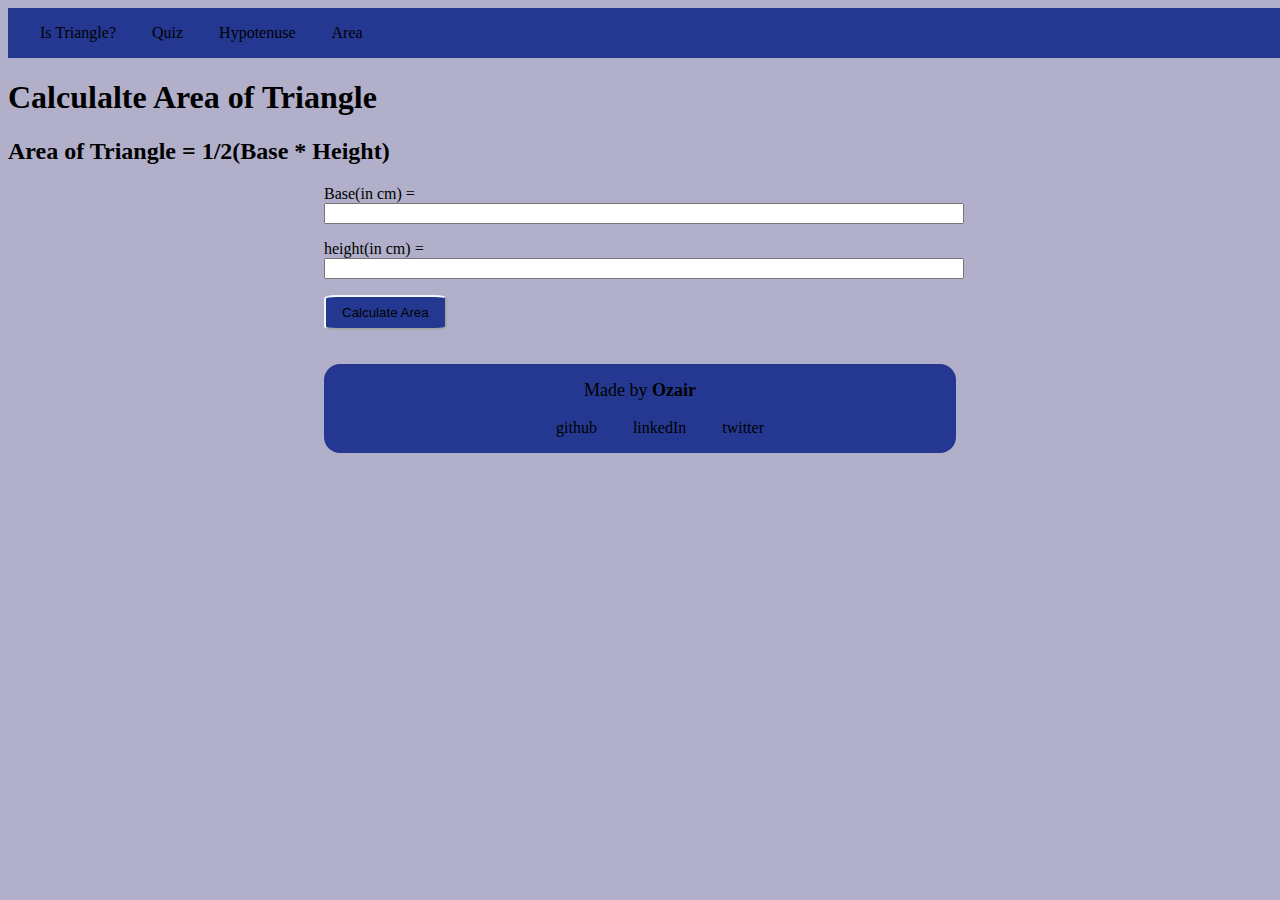
<file: area.html>
<!DOCTYPE html>
<html lang="en">
<head>
    <meta charset="UTF-8">
    <meta http-equiv="X-UA-Compatible" content="IE=edge">
    <meta name="viewport" content="width=device-width, initial-scale=1.0">
    <title>Area</title>
    <link rel="stylesheet" href="styles.css">
</head>
<body>
    <nav class="nav-bar">
        <a class="link" href="index.html">Is Triangle?</a>
        <a class="link" href="quiz.html">Quiz</a>
        <a class="link" href="hypotenuse.html">Hypotenuse</a>
        <a class="link" href="area.html">Area</a>
    </nav>
    <h1>Calculalte Area of Triangle</h1>
    <h2>Area of Triangle = 1/2(Base * Height)</h2>
    <div class="container">
        <label>Base(in cm) = </label>
        <input type="number" class="side-input" />
        <label>height(in cm) = </label>
        <input type="number" class="side-input" />
        <button id="area-btn">Calculate Area</button>
        <div id="output"></div>
    </div>
    <footer>
        <p>Made by <strong>Ozair</strong></p>
          <ul class="list-unordered inline-list">
            <li>
              <a class="links" href="https://github.com/ozairkhan2810/" target="_blank">github
              </a>
            </li>
            <li>
              <a class="links" href="https://linkedin.com/in/ozairkhan2810/" target="_blank">linkedIn
              </a>
            </li>
            <li>
              <a class="links" href="https://twitter.com/neogcamp" target="_blank">twitter          </a>
            </li>
          </ul>
    </footer>

    <script src="src/area.js"></script>
</body>
</html>
</file>
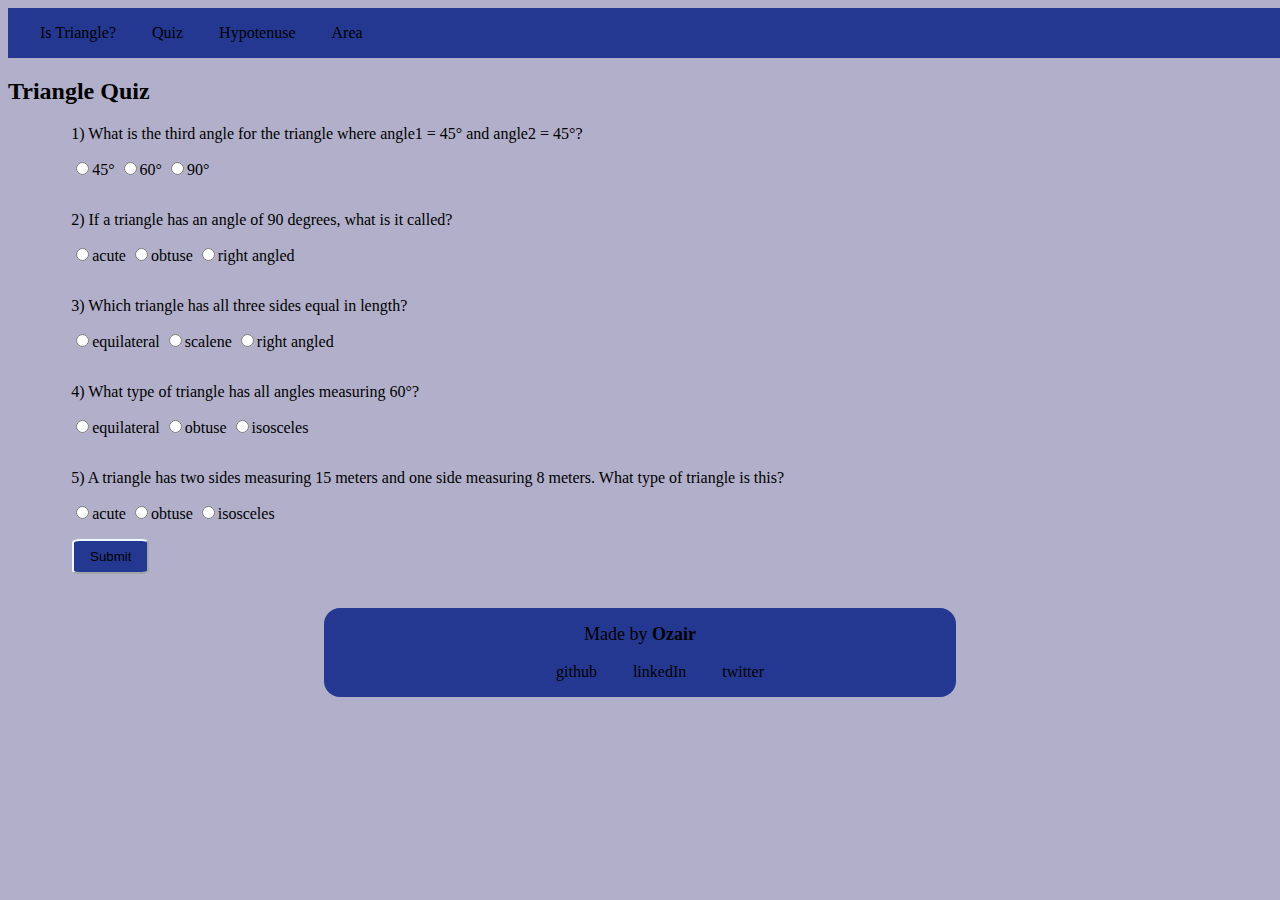
<file: quiz.html>
<!DOCTYPE html>
<html lang="en">
<head>
    <meta charset="UTF-8">
    <meta http-equiv="X-UA-Compatible" content="IE=edge">
    <meta name="viewport" content="width=device-width, initial-scale=2.0">
    <title>Quiz</title>
    <link rel="stylesheet" href="styles.css">
</head>
<body>
    <nav class="nav-bar">
        <a class="link" href="index.html">Is Triangle?</a>
        <a class="link" href="quiz.html">Quiz</a>
        <a class="link" href="hypotenuse.html">Hypotenuse</a>
        <a class="link" href="area.html">Area</a>
    </nav>
    <h2>Triangle Quiz</h1>
    <form class="quiz-form">
        <div class="question-container">
            <p>1) What is the third angle for the triangle where angle1 = 45° and angle2 = 45°?</p>
            <label><input type="radio" name="question1" value="45°">45°</label>
            <label><input type="radio" name="question1" value="60°">60°</label>
            <label><input type="radio" name="question1" value="90°">90°</label>
        </div>
        <div class="question-container">
            <p>2) If a triangle has an angle of 90 degrees, what is it called?</p>
            <label><input type="radio" name="question2" value="acute">acute</label>
            <label><input type="radio" name="question2" value="obtuse">obtuse</label>
            <label><input type="radio" name="question2" value="right angled">right angled</label>
        </div>
        <div class="question-container">
            <p>3) Which triangle has all three sides equal in length?</p>
            <label><input type="radio" name="question3" value="equilateral">equilateral</label>
            <label><input type="radio" name="question3" value="scalene">scalene</label>
            <label><input type="radio" name="question3" value="right angled">right angled</label>
        </div>
        <div class="question-container">
            <p>4) What type of triangle has all angles measuring 60°?</p>
            <label><input type="radio" name="question4" value="equilateral">equilateral</label>
            <label><input type="radio" name="question4" value="obtuse">obtuse</label>
            <label><input type="radio" name="question4" value="isosceles">isosceles</label>
        </div>
        <div class="question-container">
            <p>5) A triangle has two sides measuring 15 meters and one side measuring 8 meters. What type of triangle is this?</p>
            <label><input type="radio" name="question5" value="acute">acute</label>
            <label><input type="radio" name="question5" value="obtuse">obtuse</label>
            <label><input type="radio" name="question5" value="isosceles">isosceles</label>
        </div>
    </form>
    <button id="submit-answer-btn">Submit</button>
    <div id="output"></div>
    <footer>
        <p>Made by <strong>Ozair</strong></p>
          <ul class="list-unordered inline-list">
            <li>
              <a class="links" href="https://github.com/ozairkhan2810/" target="_blank">github
              </a>
            </li>
            <li>
              <a class="links" href="https://linkedin.com/in/ozairkhan2810/" target="_blank">linkedIn
              </a>
            </li>
            <li>
              <a class="links" href="https://twitter.com/neogcamp" target="_blank">twitter          </a>
            </li>
          </ul>
    </footer>
    <script src="src/quiz.js"></script>
</body>
</html>
</file>
<file: styles.css>
body {
    background-color: rgb(177, 175, 201);
}

.nav-bar {
    background-color: rgb(36, 56, 145);
    padding: 1rem;
    margin: auto;
    width: 100%;
}

.link {
    text-decoration: none;
    color: #000;
    padding: 1rem;
}

.container {
    width: 50%;
    margin: auto;
}

.angle-input, .side-input {
    width: 100%;
    margin-bottom: 1rem;
}

#is-triangle-btn, #area-btn, #hypotenuse-btn, #submit-answer-btn {
    background-color: rgb(36, 56, 145);
    padding: 0.5rem 1rem;
    border-radius: 10%;
    border-color: aliceblue;
}

.quiz-form {
    width: 90%;
    margin: auto;
}

.question-container {
    padding-bottom: 1rem;
}

#submit-answer-btn {
    margin-left: 4rem;
}

#output {
    padding-top: 1rem;
    font-weight: bold;
    font-style: italic;
}

footer {
    text-align: center;
    background-color: rgb(36, 56, 145);
    width: 50%;
    margin: auto;
    border-radius: 1rem;
  }
  
  footer p {
      padding-top: 1rem;
    font-size: large;
    text-align: center;
  }
  
  footer ul {
    padding-bottom: 1rem;
  }

  .links {
    text-decoration: none;
    color: #000;
    padding: 1rem;
  }
  
  a, li {
    display: inline;
    color: #fff;
  }
</file>
